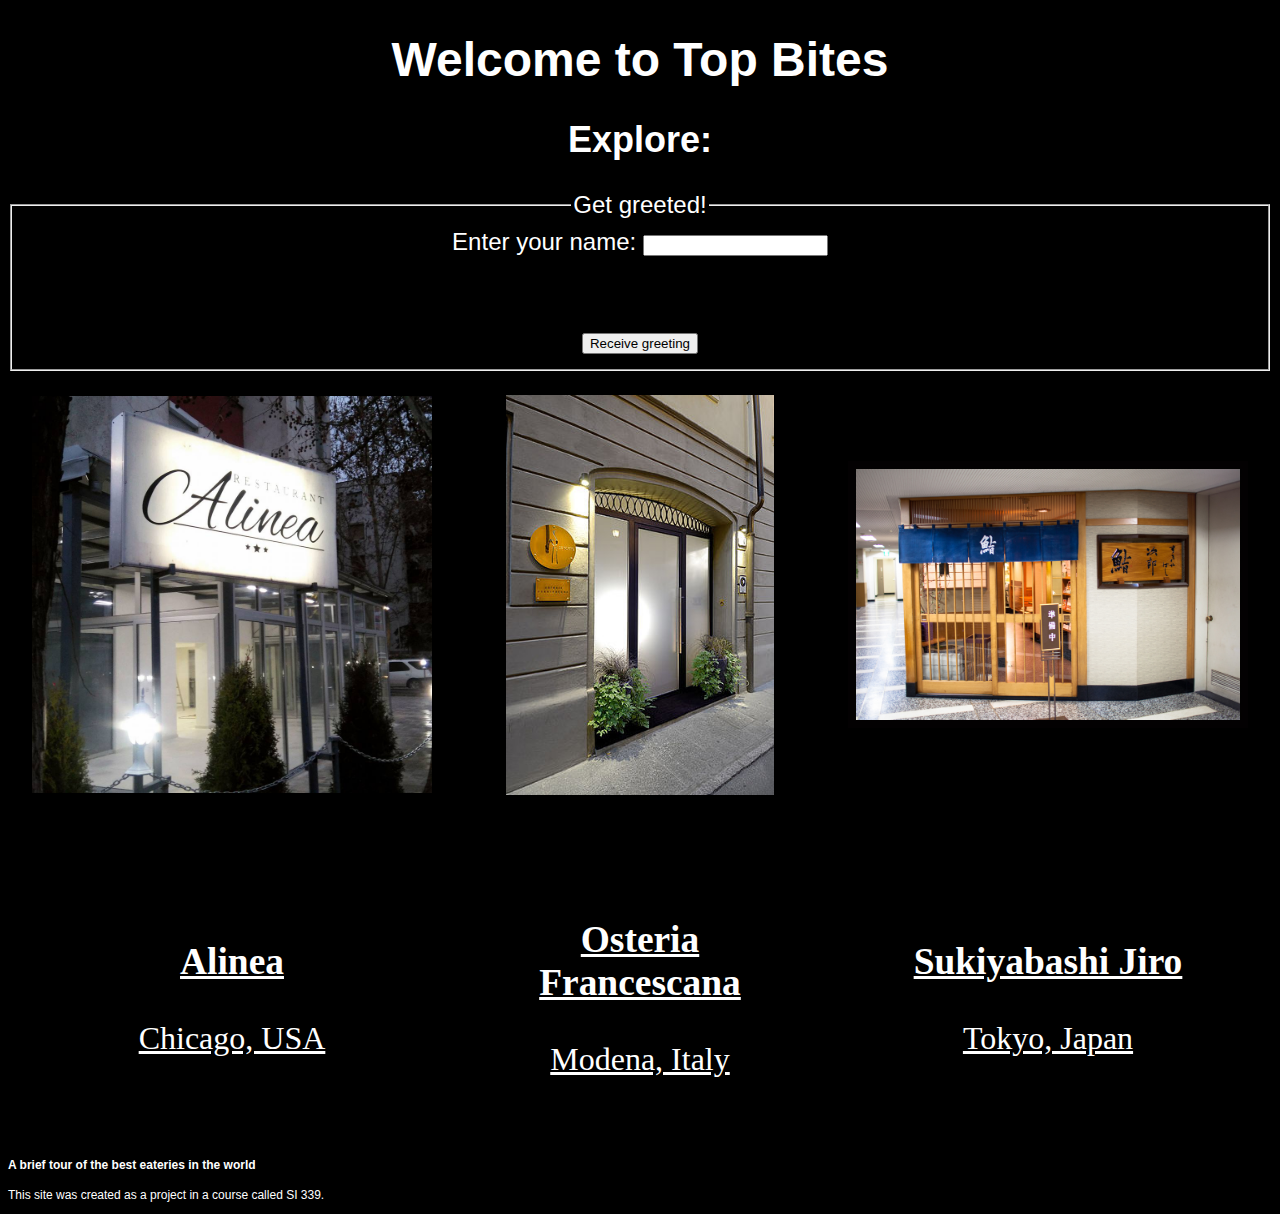
<file: index.html>
<!DOCTYPE html>
<html lang="en" dir="ltr">
  <head>
    <meta charset="utf-8">
    <title>Top Bites</title>
    <link rel="stylesheet" type="text/css" href=style.css>
    <link href='https://fonts.googleapis.com/css?family=Sofia' rel='stylesheet'>
  </head>
  <body>

    <script src="https://cdnjs.cloudflare.com/ajax/libs/jquery/2.1.3/jquery.min.js"></script>

    <a class="skip-main" href="#main" > Skip to Content </a>

  <header>
    <h1>
      Welcome to Top Bites
    </h1>
    <h2 id="main" tabindex="-1">
      Explore:
    </h2>


<!--Custom validation-->

  <div id="formCheck">
    <fieldset>
    <legend>Get greeted!</legend>
      <label for="name">Enter your name: </label>
        <input type="text" name="fullname" id="name"><br/>
        <p class="errorMsg" id="nameError">WHY WON'T YOU LET ME GREET YOU</p>
        <button onclick="checkForm()">Receive greeting</button>
    </fieldset>
  </div>

  </header>

<!--Content-->
    <nav>
      <div class="wrapper">

        <div class="nav_pic1">
          <a href="alinea.html"><img src="alinea_exterior.jpg" alt="Alinea logo"></a>
        </div>

        <div class="nav_text1" style="text-decoration: none">
          <a href="alinea.html"><h3>Alinea</h3>
          <p>Chicago, USA</p></a>
        </div>

        <div class="nav_text2" style="text-decoration: none">
          <a href="osteria.html"><h3>Osteria Francescana</h3>
          <p>Modena, Italy</p></a>
        </div>

        <div class="nav_pic2">
          <a href="osteria.html"><img src="osteria_exterior.jpg" alt="Osteria Francescana logo"></a>
        </div>

        <div class="nav_pic3">
          <a href="sukiyabashi.html"><img src="sukiyabashi_exterior.jpg" alt="Sukiyabashi Jiro logo"></a>
        </div>

        <div class="nav_text3" style="text-decoration: none">
          <a href="sukiyabashi.html"><h3>Sukiyabashi Jiro</h3>
          <p>Tokyo, Japan</p></a>
        </div>

      </div>
    </nav>
    <main>
    <h4 class="footnote">
       A brief tour of the best eateries in the world
    </h4>
  </main>
  <footer>
    <p class="footnote"> This site was created as a project in a course called SI 339.</p>
  </footer>

  <script>

  // Form validation
  function checkForm(){
    if ($('#name').val() === '') {
      event.preventDefault();
      $('#nameError').css('visibility', 'visible');
    }
    else {
      $('#nameError').css('visibility', 'hidden');
      alert("Welcome " + document.getElementById('name').value + "!");
    }
  }

  </script>

  </body>
</html>
</file>
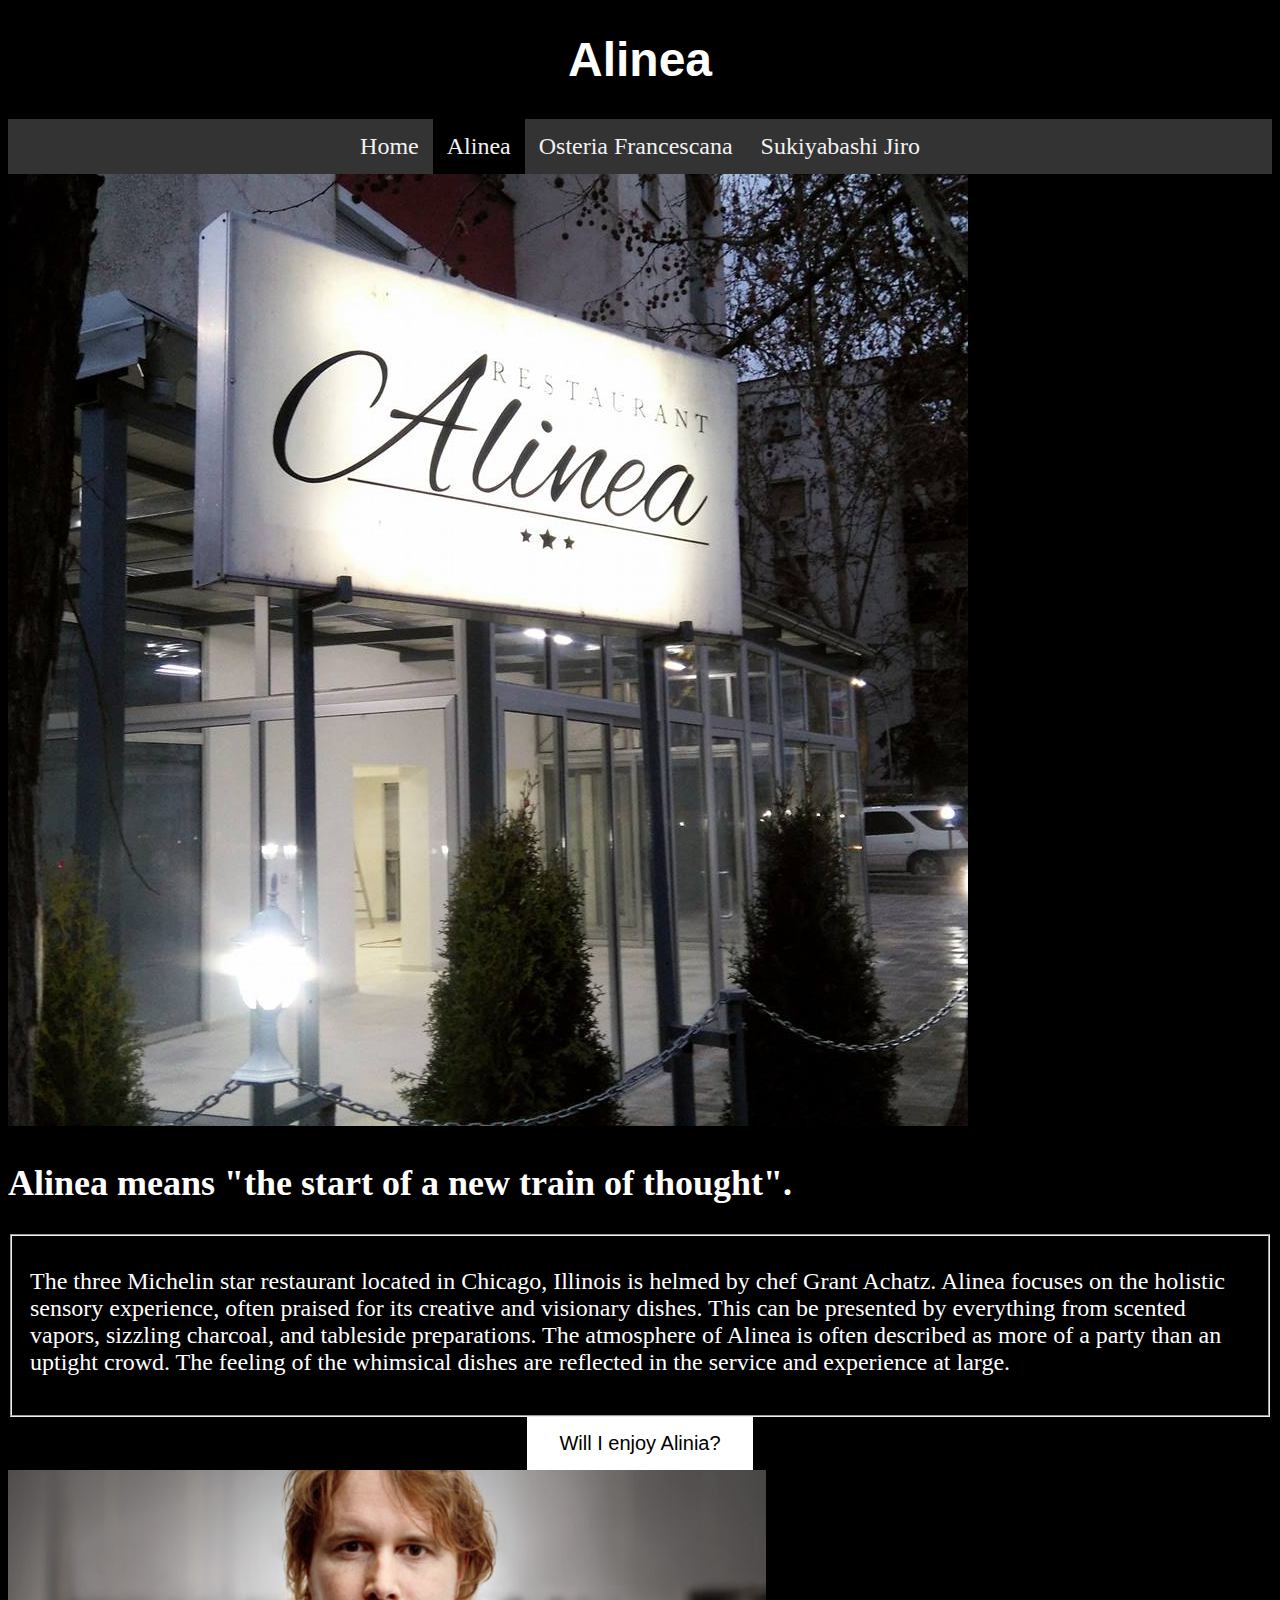
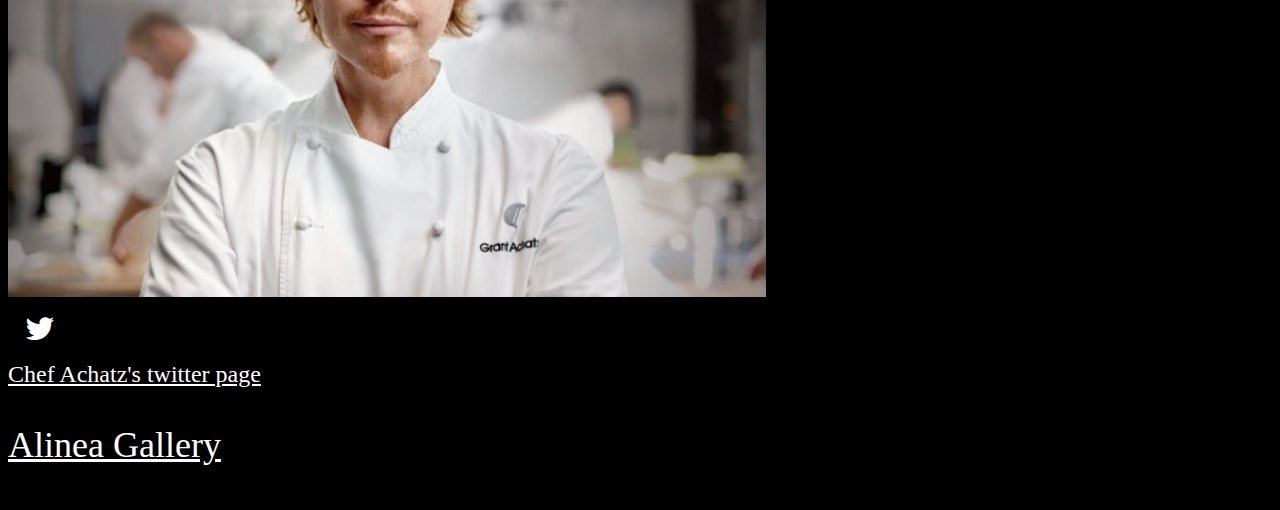
<file: alinea.html>
<!DOCTYPE html>
<html lang="en" dir="ltr">
  <head>
    <meta charset="utf-8">
    <title>Alinea</title>
    <link rel="stylesheet" type="text/css" href=style.css>
    <link rel="stylesheet" href="https://cdnjs.cloudflare.com/ajax/libs/font-awesome/4.7.0/css/font-awesome.min.css">
    <link href='https://fonts.googleapis.com/css?family=Sofia' rel='stylesheet'>
  </head>

  <body>

    <a class="skip-main" href="#main" > Skip to Content </a>

  <header>

    <h1 id="main" tabindex="-1"> Alinea </h1>

  </header>

  <nav>
    <div id="navbar">
      <a href="index.html">Home</a>
      <a href="alinea.html" id="currentLink">Alinea</a>
      <a href="osteria.html">Osteria Francescana</a>
      <a href="sukiyabashi.html">Sukiyabashi Jiro</a>
    </div>
  </nav>
<main>

  <img src="alinea_exterior.jpg" alt="The view from outside">

  <h2>Alinea means "the start of a new train of thought".</h2>
  <fieldset>
    <p>The three Michelin star restaurant located in Chicago, Illinois is helmed by chef Grant Achatz. Alinea focuses on the holistic sensory experience, often praised for its creative and visionary dishes. This can be presented by everything from scented vapors, sizzling charcoal, and tableside preparations. The atmosphere of Alinea is often described as more of a party than an uptight crowd. The feeling of the whimsical dishes are reflected in the service and experience at large.</p>
  </fieldset>

<div id='alineaContent'>
  <!--Modal-->

  <button id="myBtn">Will I enjoy Alinia?</button>
  <div id="myModal" class="modal">

    <!-- Modal content -->
    <div class="modal-content">
      <div class="modal-header">
        <span class="close">&times;</span>
        <h2>You certainly will!</h2>
      </div>
      <p style="color:black">Was there ever any doubt?</p>
    </div>
  </div>
</div>

<div id='achatz'>
  <img src="alinea_achatz.jpg" alt="Chef Grant Achatz, the mind behind Alinea" style="width:60%">

  <span class="fa-stack fa-lg" style="color:black">
    <i class="fa fa-circle fa-stack-2x"></i>
    <i class="fa fa-twitter fa-stack-1x fa-inverse"></i>
  </span>

  <a href="https://twitter.com/Gachatz"> Chef Achatz's twitter page</a>

  <div class="gallery_link">
    <a href="gallery.html"><p>Alinea Gallery</p></a>
  </div>
</div>
</main>
<script>

// Modal
var modal = document.getElementById('myModal');
var btn = document.getElementById("myBtn");
var span = document.getElementsByClassName("close")[0];

btn.onclick = function() {
  modal.style.display = "block";
}

span.onclick = function() {
  modal.style.display = "none";
};

document.addEventListener('keyup', function(e) {
    if (e.keyCode == 27) {
        modal.style.display = "none";
    }
});

window.onclick = function(event) {
  if (event.target == modal) {
    modal.style.display = "none";
  }
}

//Sticky Nav
window.onscroll = function() {myFunction()};

var navbar = document.getElementById("navbar");

var sticky = navbar.offsetTop;

function myFunction() {
  if (window.pageYOffset >= sticky) {
    navbar.classList.add("sticky")
  } else {
    navbar.classList.remove("sticky");
  }
}
</script>
  </body>
</html>
</file>
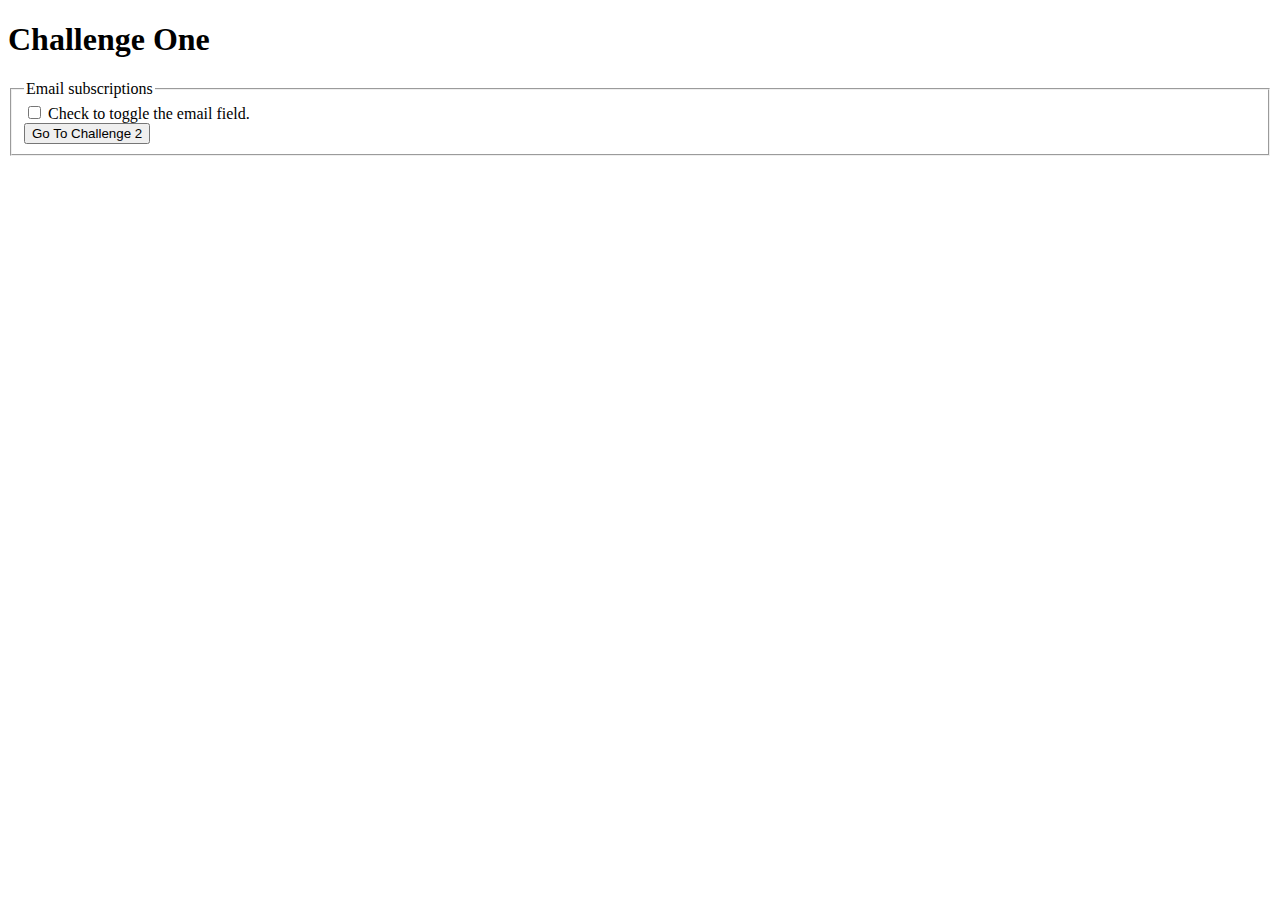
<file: challenge1.html>
<!DOCTYPE html>
<html lang="en">
  <head>
    <title>JavaScript Challenges</title>
<!-- Step 1: Add some plain old CSS style so that the "emailfield" paragraph isn't displayed when the page first loads.  You can use the CSS 'display' property. Test to make sure this works.

Step 2: Create a new function called toggleEmail() that simply displays an message to the console, e.g. console.log("Yep, my function is being called");

Step 3: Add an event so that when the checkbox is clicked your function is called and test that it works!

Step 4: Display the email fields
Now add code so that our function actually does something useful! Using JavaScript, make the emailfield paragraph appear when the checkbox is clicked.  You will probably want to change the display property.

Step 4: Enable toggling.
When you test your form at the moment, you'll notice that you can click on the checkbox and the email field displays, but when you un-check the checkbox the extra paragraph doesn't hide itself again!  Use the "checked" property to test whether a checkbox was checked.  Then use an if statement to toggle the emailfield appear and disappear as appropriate.
-->


    <style>
      #emailField {
        display: none;
      }
    </style>

    <script src="https://ajax.googleapis.com/ajax/libs/jquery/3.3.1/jquery.min.js"></script>

    <script>

	    function toggleEmail() {
        $('#emailField').toggle();
      }

    </script>
  </head>
  <body>
    <h1>Challenge One</h1>
    <!-- UPDATE THE ACTION -->
    <form action="challenge2.html">
      <fieldset>
        <legend>Email subscriptions</legend>
        <div id="check">
          <label>
            <input type="checkbox" name="subscribe" id="subscribe" onchange="toggleEmail()">
            Check to toggle the email field.
          </label>
        </div>

        <div id="emailField">
          <label>
            Email Address:
            <input type="text" name="email" id="email">
          </label>
        </div>

        <input type = "submit" value = "Go To Challenge 2">
      </fieldset>
    </form>
  </body>
</html>
</file>
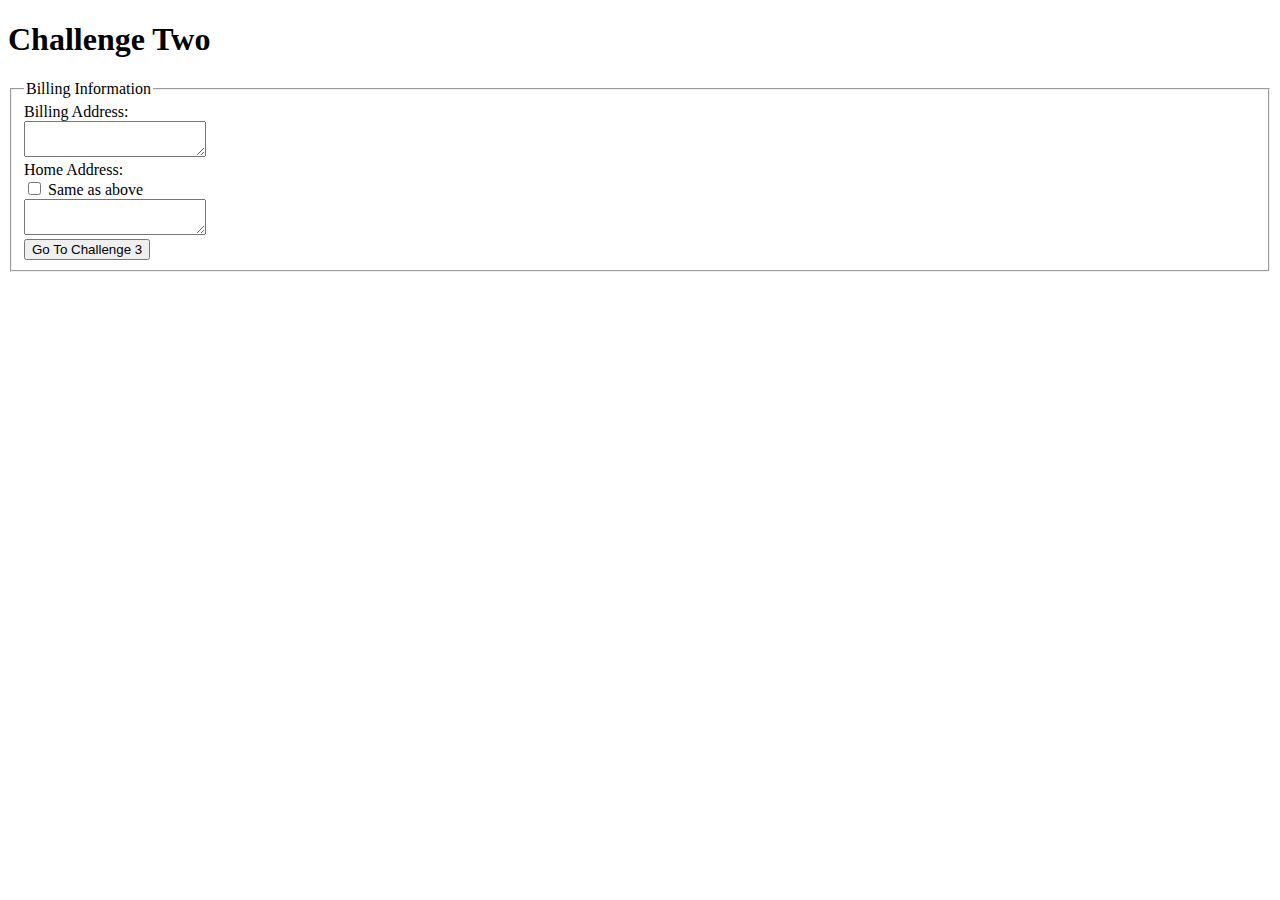
<file: challenge2.html>
<!DOCTYPE html>
<html lang="en">
<head>
<!--
Step 1: Add a JavaScript function to your page called setHomeAddress() that simply logs a message,e.g. console.log("Yep, my function is being called");  Add an event so that when the checkbox is clicked your function is called and test that it works!

Step 2: Get the Postal Address
Before you can copy the address, we need to know how to read it using JavaScript.  Use the .value property of the textarea. It contains the text typed into a form field. In your setHomeAddress() function, write a line of code to display the Postal Address textarea's value in the console. W3Schools Textarea value page has a useful example close to what you'll write.

Step 3: Set the value for the Home Address
Now that you know how to find the value of any element in our document, the trick is to set our "home" address value equal to the "billing" Address.

To get started, hardcode the homeaddress to something. document.getElementById("home").value = "Hi there"; or
document.querySelector("#home").value = "Hi there";
Test and see if it works! You should find that when you click on your checkbox, the home address is set to the text "Hi there".
Now see if you can modify the above line so that instead of placing "Hi there" in the box, it puts the value of the billing address field.

Step 4: Disable the Home Address field
When the home address is set to the billing address you shouldn't be able to update it.  Use the W3Schools page about the HTML DOM TextArea object and see if you can find a property that will allow us to disable the textarea.

Try setting this property for your "homeaddress" element in your setHomeAddress() function. Make sure you test it out!

Step 5: Toggling the Home Address
Now when you test your form, you'll notice that when you un-check your checkbox, the home address field isn't enabled.
Add an if-else statement to your setHomeAddress() function so that when the checkbox is un-checked the Home address field is reset to empty and enabled again.-->
	<meta charset="UTF-8">
	<title>Challenge Two</title>

	<script src="https://ajax.googleapis.com/ajax/libs/jquery/3.3.1/jquery.min.js"></script>

    <script>
    function setHomeAddress(){
      if ($('#useBilling').is(':checked')) {

          $('#home').attr('disabled','disabled');
          $('#home').val($('#bill').val());
      }
      else {
          $('#home').removeAttr('disabled');
          $('#home').val('');
      }
     }
    </script>
</head>
<body>
    <h1>Challenge Two</h1>
    <!-- UPDATE THE ACTION -->
    <form action="challenge3.html">
      <fieldset>
        <legend>Billing Information</legend>
        <div>
          <label for ="billing">Billing Address:</label><br>
          <textarea name="billAdd" id="bill"></textarea>
        </div>

        <div>
          <label for ="home">Home Address:</label><br>
          <input type="checkbox" name="useBilling" onclick = "setHomeAddress()" id="useBilling"> Same as above <br>
        <textarea name="homeAdd" id="home"></textarea>
        </div>
        <input type = "submit" value = "Go To Challenge 3">
      </fieldset>
      </form>
</body>
</html>
</file>
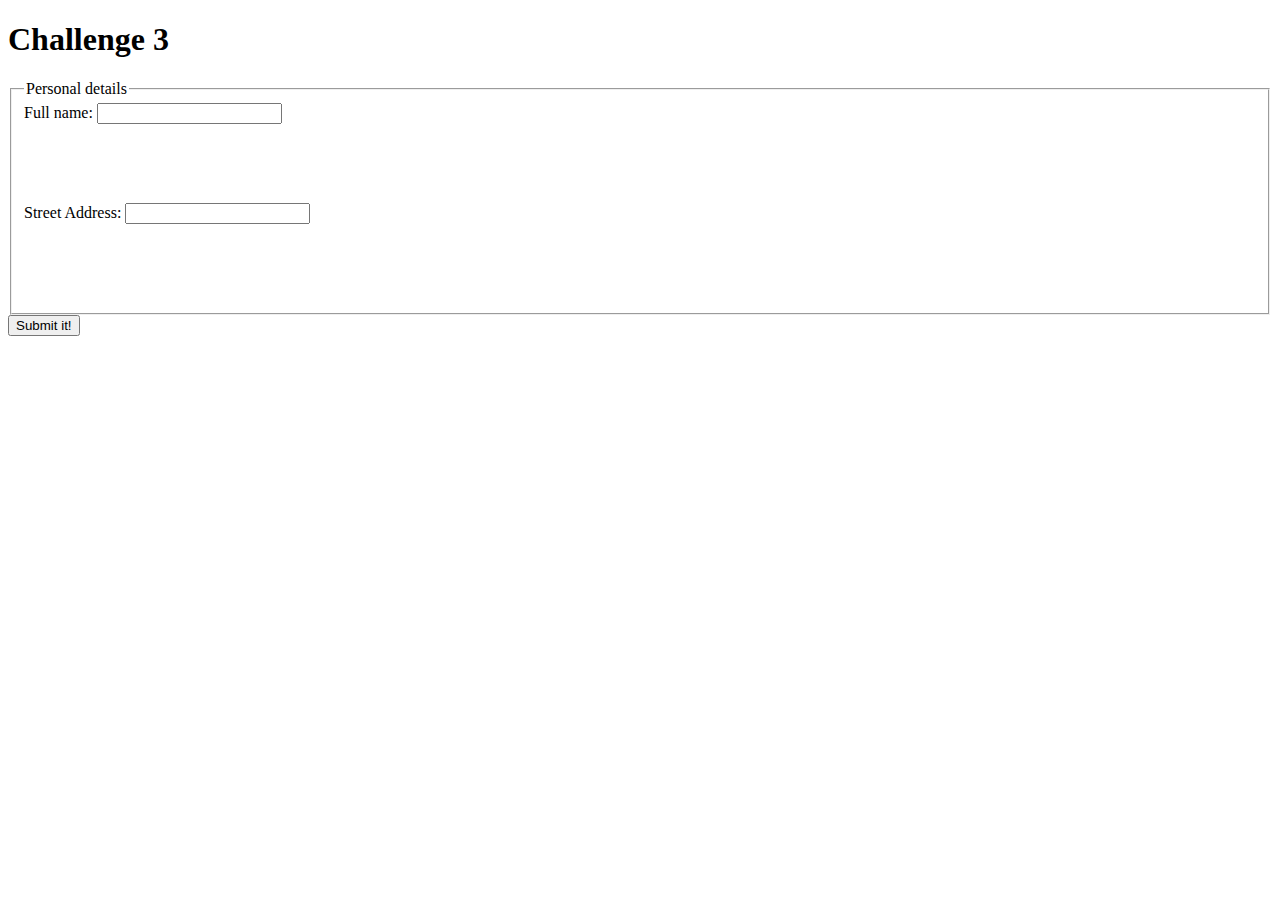
<file: challenge3.html>
<!DOCTYPE html>
<html lang="en">
<head>
  <meta charset="UTF-8">
  <link href='https://fonts.googleapis.com/css?family=Sofia' rel='stylesheet'>
  <title>Challenge 3</title>
    <style>

    #nameError {
      font-family: 'Sofia';
      font-size: 22px;
      color:red;
      visibility: hidden; }

    #addressError {
      font-family: 'Sofia';
      font-size: 22px;
      color:red;
      visibility: hidden; }

    </style>

    <script src="https://ajax.googleapis.com/ajax/libs/jquery/3.3.1/jquery.min.js"></script>

    <script>
    function checkForm(){
      if ($('#name').val() === '') {
        event.preventDefault();
        $('#nameError').css('visibility', 'visible');
      }
      else {
        $('#nameError').css('visibility', 'hidden');
      }

      if ($('#addr').val() === '') {
        event.preventDefault();
        $('#addressError').css('visibility', 'visible');
      }
      else {
        $('#addressError').css('visibility', 'hidden');
      }
    }
    </script>
</head>
<body>
    <h1>Challenge 3</h1>
  <form action ="challenge4.html" onsubmit="return checkForm();">
        <fieldset>
        <legend>Personal details</legend>
          <label for="name">Full name: </label>
            <input type="text" name="fullname" id="name"><br/>
            <p class="errorMsg" id="nameError">Please enter your name above!</p>

          <label for ="streetaddr"></label>
            Street Address:
            <input type="text" name="addr" id="addr">
            <p class="errorMsg" id="addressError">Please enter your street address!</p>
        </fieldset>
        <input type="submit" value="Submit it!">
    </form>
</body>
</html>
</file>
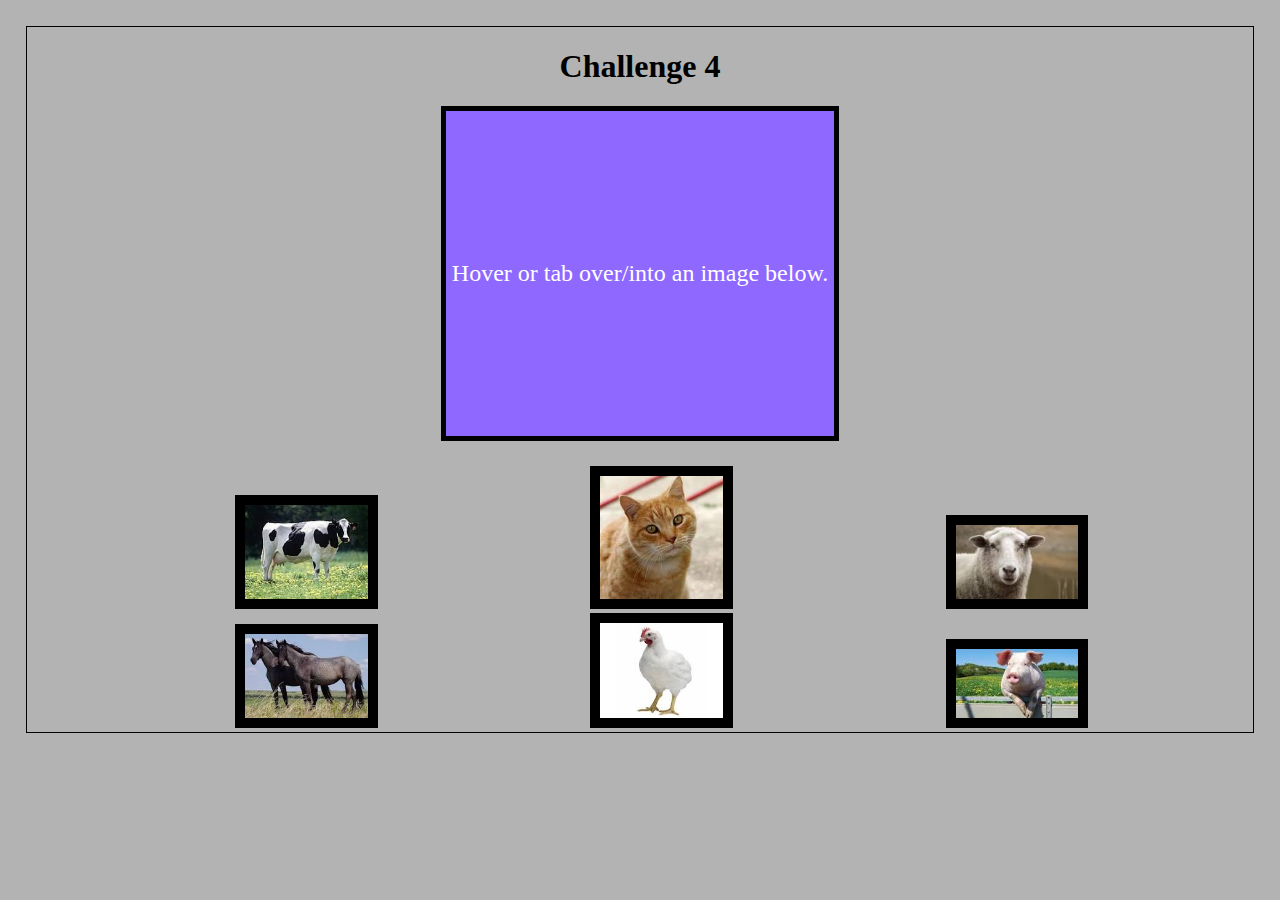
<file: challenge4.html>
<!DOCTYPE html>
<html lang="en">
<head>
    <meta charset="UTF-8">
    <title>Challenge 4</title>
    <style>
    body{
        margin: 2%;
        border: 1px solid black;
        background-color: #b3b3b3;
    }
    #image{
        line-height:325px;
        width: 388px;
        height: 325px;
        border:5px solid black;
        margin:0 auto;
        background-repeat: no-repeat;
        color:#FFFFFF;
        text-align: center;
        background-color: #8e68ff;
        background-size: 100%;
        margin-bottom:25px;
        font-size:150%;
    }
    .preview{
        width:10%;
        margin-left:17%;
        border: 10px solid black;
    }
    img{
        width:95%;
    }
    h1{
        text-align: center;
    }
    </style>

    <script src="https://ajax.googleapis.com/ajax/libs/jquery/3.3.1/jquery.min.js"></script>

    <script>
    function hoverImage(x) {
        if (x === 1) {
            $('#image').css('background-image', 'url(' + $("#img1").attr("src") + ')');
            $('#image').text($('#img1').attr("alt"));
        }
        if (x === 2) {
            $('#image').css('background-image', 'url(' + $("#img2").attr("src") + ')');
            $('#image').text($('#img2').attr("alt"));
        }
        if (x === 3) {
            $('#image').css('background-image', 'url(' + $("#img3").attr("src") + ')');
            $('#image').text($('#img3').attr("alt"));
        }
        if (x === 4) {
            $('#image').css('background-image', 'url(' + $("#img4").attr("src") + ')');
            $('#image').text($('#img4').attr("alt"));
        }
        if (x === 5) {
            $('#image').css('background-image', 'url(' + $("#img5").attr("src") + ')');
            $('#image').text($('#img5').attr("alt"));
        }
        if (x === 6) {
            $('#image').css('background-image', 'url(' + $("#img6").attr("src") + ')');
            $('#image').text($('#img6').attr("alt"));
        }
    }

    // function hoverImage2() {
    //   $('#image').css('background-image', 'url(' + $("#img2").attr("src") + ')');
    //   $('#image').text($('#img2').attr("alt"));
    // }
    //
    // function hoverImage3() {
    //   $('#image').css('background-image', 'url(' + $("#img3").attr("src") + ')');
    //   $('#image').text($('#img3').attr("alt"));
    // }
    //
    // function hoverImage4() {
    //   $('#image').css('background-image', 'url(' + $("#img4").attr("src") + ')');
    //   $('#image').text($('#img4').attr("alt"));
    // }
    //
    // function hoverImage5() {
    //   $('#image').css('background-image', 'url(' + $("#img5").attr("src") + ')');
    //   $('#image').text($('#img5').attr("alt"));
    // }
    //
    // function hoverImage6() {
    //   $('#image').css('background-image', 'url(' + $("#img6").attr("src") + ')');
    //   $('#image').text($('#img6').attr("alt"));
    // }
    //
    function offImage() {
        $('#image').removeAttr('style');
        $('#image').text("Hover or tab over/into an image below.");
    }
    </script>
</head>

<body>
    <h1>Challenge 4</h1>
        <div id = "image">
            Hover or tab over/into an image below.
        </div>

        <!-- Your code goes in the img tag below.  Make sure to react to "hovering" and "tabbing": -->
        <img class = "preview"
            alt = "Moo I'm a cow"
            src = "cow.jfif"
            id = "img1"
            tabindex="1"
            onmouseover = "hoverImage(1)"
            onmouseout="offImage()"
            onfocus="hoverImage(1)">

        <!-- Your code goes in the img tag below.  Make sure to react to "hovering" and "tabbing": -->
        <img class = "preview"
            alt = "Meow I'm a cat"
            src = "cat.jfif"
            id = "img2"
            tabindex="2"
            onmouseover = "hoverImage(2)"
            onmouseout = "offImage()"
            onfocus="hoverImage(2)">

        <!-- Your code goes in the img tag below.  Make sure to react to "hovering" and "tabbing": -->
        <img class = "preview"
            src = "sheep.jfif"
            id = "img3"
            alt = "Baa I'm a sheep"
            tabindex="3"
            onmouseover = "hoverImage(3)"
            onmouseout = "offImage()"
            onfocus="hoverImage(3)">

        <img class = "preview"
            src = "horse.jfif"
            id = "img4"
            alt = "Neeigh I'm a horse"
            tabindex="4"
            onmouseover = "hoverImage(4)"
            onmouseout = "offImage()"
            onfocus="hoverImage(4)">

        <img class = "preview"
            src = "chicken.jfif"
            id = "img5"
            alt = "Cluck I'm a chicken"
            tabindex="5"
            onmouseover = "hoverImage(5)"
            onmouseout = "offImage()"
            onfocus="hoverImage(5)">

        <img class = "preview"
            src = "pig.jfif"
            id = "img6"
            alt = "Oink I'm a pig"
            tabindex="6"
            onmouseover = "hoverImage(6)"
            onmouseout = "offImage()"
            onfocus="hoverImage(6)">
</body>
</html>
</file>
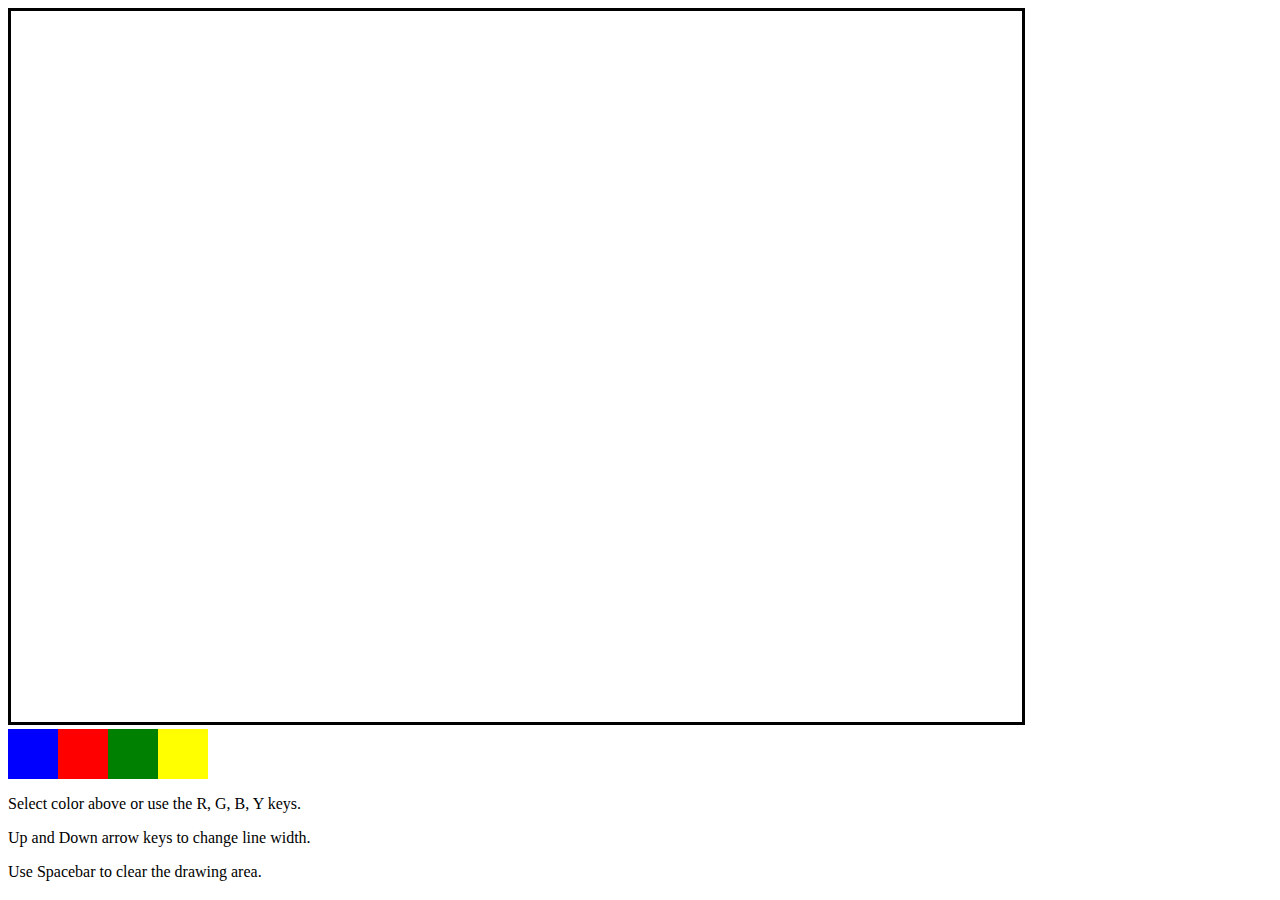
<file: drawing.html>
<!DOCTYPE html>
<html lang="en" dir="ltr">
  <head>
    <meta charset="utf-8">
    <title>Drawing Assignment</title>
    <style>
    #canvas{
      height: 80%;
      width: 80%;
      border: 3px solid black;
    }
    .colorPicker{
      display: flex;
      flex-direction: row;
    }
    #blue{
      width: 50px;
      height: 50px;
      background: blue;
    }
    #red{
      width: 50px;
      height: 50px;
      background: red;
    }
    #green{
      width: 50px;
      height: 50px;
      background: green;
    }
    #yellow{
      width: 50px;
      height: 50px;
      background: yellow;
    }
    </style>

    <script src="https://ajax.googleapis.com/ajax/libs/jquery/3.3.1/jquery.min.js"></script>


    <script>
      window.addEventListener("load", () => {
        const canvas = document.querySelector('#canvas');
        const context = canvas.getContext("2d")

        context.canvas.height = window.innerHeight * 0.8;
        context.canvas.width = window.innerWidth * 0.8;

        var colors = document.querySelectorAll('.colorPicker div');
        let drawing = false;
        var x = "red";
        var y = 5;

        $(document).keydown(function(e) {
          if (e.which == 66) {
            x = "blue";
          }
          else if (e.which == 71) {
            x = "green";
          }
          else if (e.which == 82) {
            x = "red";
          }
          else if (e.which == 89) {
            x = "yellow";
          }
          else if (e.which == 38) {
            y += 1;
          }
          else if (e.which == 40) {
            if (y > 0) {
              y -= 1;
            }
          }
          else if (e.which == 32) {
            context.clearRect(0, 0, canvas.width, canvas.height);
          }
        })

        function colorChoose(e) {
          var src = e.srcElement;
          var color = $(src).attr("id");
          x = color;
        }

        function startDrawing(e) {
          drawing = true;
          letsDraw(e);
          console.log("PLEASE")
        }
        function stopDrawing() {
          drawing = false;
          context.beginPath();
        }
        function letsDraw(e) {
          if (!drawing) return;
          context.lineWidth = y;
          context.lineCap = 'round';
          context.lineTo(e.clientX, e.clientY);
          context.strokeStyle = x;
          context.stroke();
          context.beginPath();
          context.moveTo(e.clientX, e.clientY);
        }

        function touchDraw(e) {
          e.preventDefault();
          e.stopPropagation();
          var touch = e.touches[0];
          var mouseEvent = new MouseEvent("mousemove", {
            clientX: touch.clientX,
            clientY: touch.clientY
          });
          canvas.dispatchEvent(mouseEvent);
        }

        $(window).on("orientationchange", function(e) {
          context.clearRect(0, 0, canvas.width, canvas.height);
        });

        canvas.addEventListener('touchstart', startDrawing, false);
        canvas.addEventListener('touchend', stopDrawing, false);
        canvas.addEventListener("touchmove", touchDraw, false);
        canvas.addEventListener('mousedown', startDrawing);
        canvas.addEventListener('mouseup', stopDrawing);
        canvas.addEventListener('mousemove', letsDraw);

        for (var i = 0; i < colors.length; i++) {
          colors[i].addEventListener('click', colorChoose, false);
        }
      })

    </script>
  </head>

  <body>
    <div id="draw">
      <canvas id="canvas"></canvas>
    </div>
    <div class="colorPicker">
      <div id="blue"></div>
      <div id="red"></div>
      <div id="green"></div>
      <div id="yellow"></div>
    </div>
    <p> Select color above or use the R, G, B, Y keys.</p></b>
    <p> Up and Down arrow keys to change line width.</p></b>
    <p> Use Spacebar to clear the drawing area.</p>
  </body>
</html>
</file>
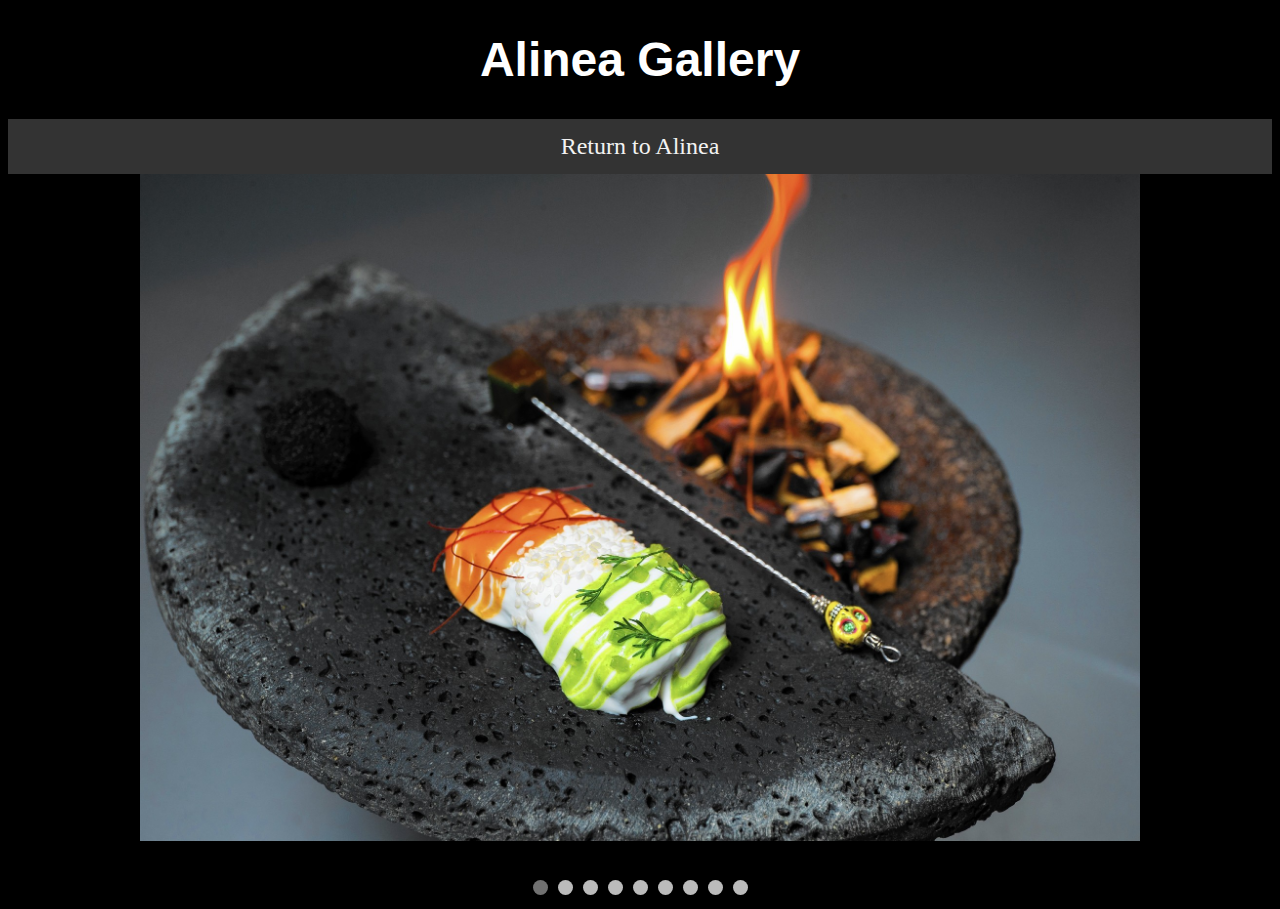
<file: gallery.html>
<!DOCTYPE html>
<html lang="en" dir="ltr">
  <head>
    <meta charset="utf-8">
    <title>Alinea Gallery</title>
    <link rel="stylesheet" type="text/css" href=style.css>
    <link rel="stylesheet" type="text/css" href=gallery.css>
    <link href='https://fonts.googleapis.com/css?family=Sofia' rel='stylesheet'>

  </head>

  <header>
    <h1>Alinea Gallery</h1>
  </header>

  <!-- <nav>
    <ul>
      <li><a href="index.html">Home</a></li>
      <li><a href="alinea.html">Alinea</a></li>
      <li><a href="osteria.html">Osteria Francescana</a></li>
      <li><a href="sukiyabashi.html">Sukiyabashi Jiro</a></li>
    </ul>
  </nav> -->
  <nav>
    <div id="navbar">
      <a href="alinea.html">Return to Alinea</a>
    </div>
  </nav>

<body>
<main>

  <!--Image Carousel-->
    <div class="slideshow-container">

    <div class="mySlides fade">
      <!-- <div class="numbertext">1 / 9</div> -->
      <img src="alinea_dish1.jpg" style="width:100%" alt="A dish from Alinea">
      <!-- <div class="text">A dish from Alinea</div> -->
    </div>

    <div class="mySlides fade">
      <!-- <div class="numbertext">2 / 9</div> -->
      <img src="alinea_dish2.jpg" style="width:100%" alt="Chef Achatz's famous balloons">
      <!-- <div class="text">Chef Achatz's famous balloons</div> -->
    </div>

    <div class="mySlides fade">
      <!-- <div class="numbertext">3 / 9</div> -->
      <img src="alinea_dish3.jpg" style="width:100%" alt="A spread at Alinea">
      <!-- <div class="text">A spread at Alinea</div> -->
    </div>

    <div class="mySlides fade">
      <!-- <div class="numbertext">4 / 9</div> -->
      <img src="alinea_dish4.jpg" style="width:100%" alt="Another spread at Alinea">
      <!-- <div class="text">Another spread at Alinea</div> -->
    </div>

    <div class="mySlides fade">
      <!-- <div class="numbertext">5 / 9</div> -->
      <img src="alinea_dish5.jpg" style="width:100%" alt="An Alinea entree">
      <!-- <div class="text">An Alinea entree</div> -->
    </div>

    <div class="mySlides fade">
      <!-- <div class="numbertext">6 / 9</div> -->
      <img src="alinea_dish6.jpg" style="width:100%" alt="Scallop agedashi tofu">
      <!-- <div class="text">Scallop agedashi tofu</div> -->
    </div>

    <div class="mySlides fade">
      <!-- <div class="numbertext">7 / 9</div> -->
      <img src="alinea_dish7.jpg" style="width:100%" alt="Lobster, earl grey, curry, grapefruit">
      <!-- <div class="text">Lobster, earl grey, curry, grapefruit</div> -->
    </div>

    <div class="mySlides fade">
      <!-- <div class="numbertext">8 / 9</div> -->
      <img src="alinea_dish8.jpg" style="width:100%" alt="Pistachio, mascarpone, strawberry, black walnut">
      <!-- <div class="text">Pistachio, mascarpone, strawberry, black walnut</div> -->
    </div>

    <div class="mySlides fade">
      <!-- <div class="numbertext">9 / 9</div> -->
      <img src="alinea_interior.jpg" style="width:100%" alt="The view from inside">
      <!-- <div class="text">The view from inside</div> -->
    </div>

    </div>
    <br>

    <div style="text-align:center">
      <span class="dot"></span>
      <span class="dot"></span>
      <span class="dot"></span>
      <span class="dot"></span>
      <span class="dot"></span>
      <span class="dot"></span>
      <span class="dot"></span>
      <span class="dot"></span>
      <span class="dot"></span>
    </div>

    <script>
    var slideIndex = 0;
    showSlides();

    function showSlides() {
      var i;
      var slides = document.getElementsByClassName("mySlides");
      var dots = document.getElementsByClassName("dot");
      for (i = 0; i < slides.length; i++) {
        slides[i].style.display = "none";
      }
      slideIndex++;
      if (slideIndex > slides.length) {slideIndex = 1}
      for (i = 0; i < dots.length; i++) {
        dots[i].className = dots[i].className.replace(" active", "");
      }
      slides[slideIndex-1].style.display = "block";
      dots[slideIndex-1].className += " active";
      setTimeout(showSlides, 2000); // Change image every 2 seconds
    }
    </script>
</main>
  </body>
</html>
</file>
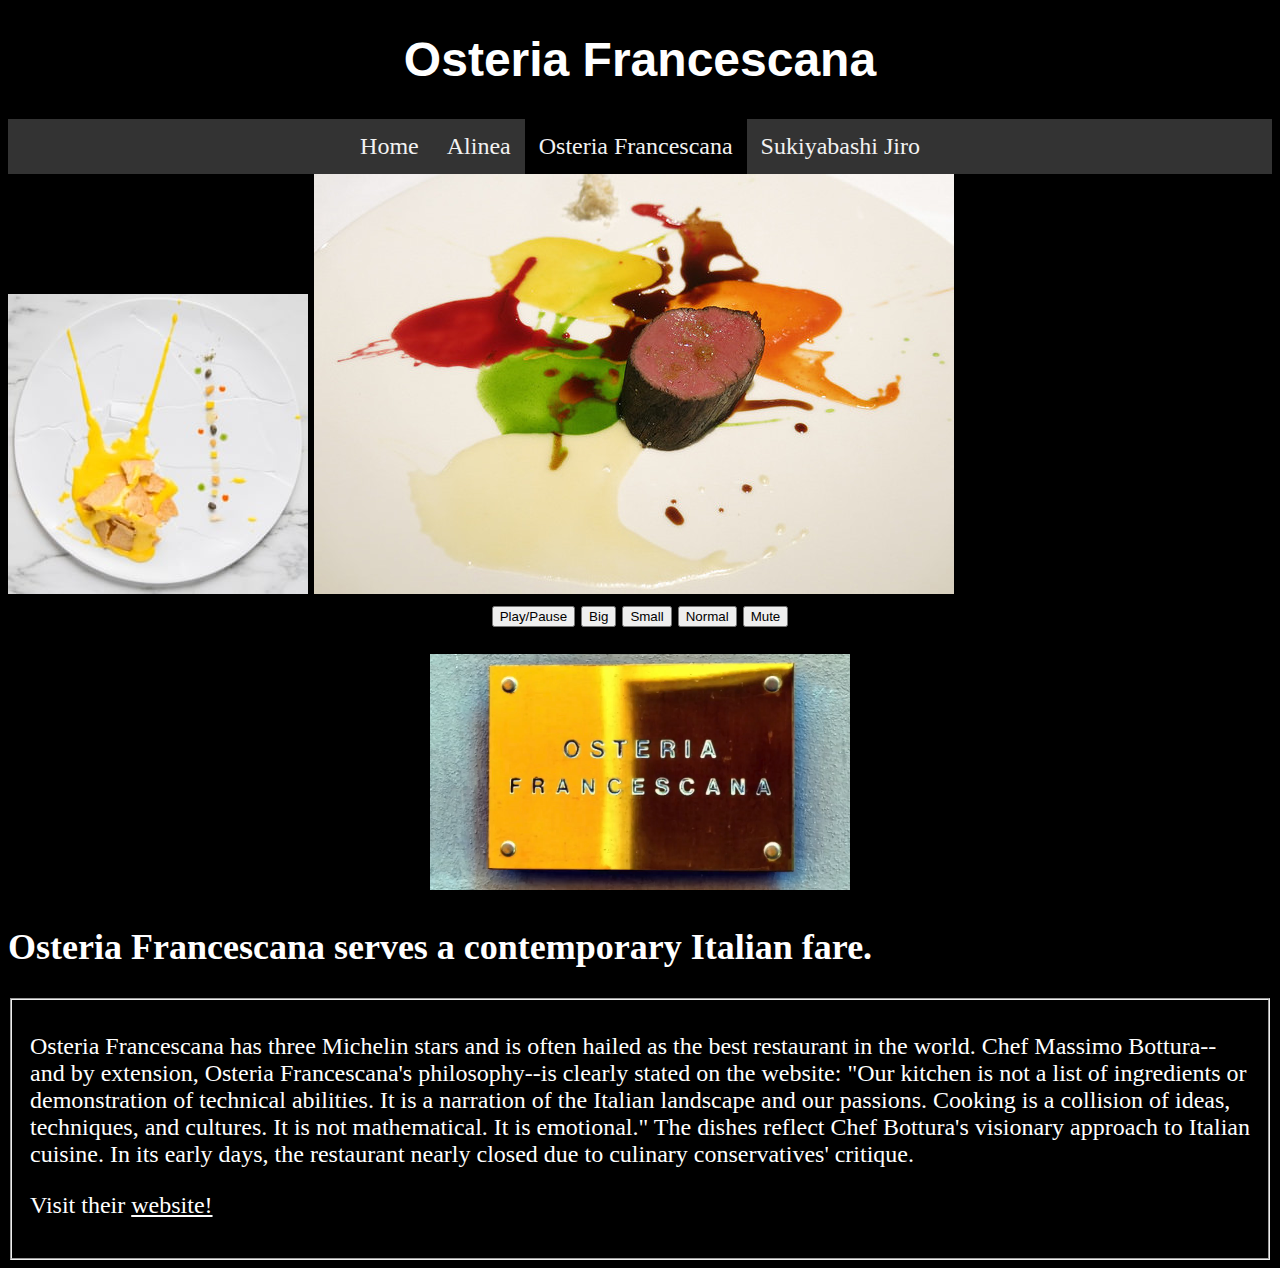
<file: osteria.html>
<!DOCTYPE html>
<html lang="en" dir="ltr">
  <head>
    <meta charset="utf-8">
    <title>Osteria Francescana</title>
    <link rel="stylesheet" type="text/css" href=style.css>
    <link href='https://fonts.googleapis.com/css?family=Sofia' rel='stylesheet'>
  </head>

  <body>

    <a class="skip-main" href="#main" > Skip to Content </a>

  <header>

    <h1 id="main" tabindex="-1"> Osteria Francescana </h1>

  </header>

<nav>
  <div id="navbar">
    <a href="index.html">Home</a>
    <a href="alinea.html">Alinea</a>
    <a href="osteria.html" id="currentLink">Osteria Francescana</a>
    <a href="sukiyabashi.html">Sukiyabashi Jiro</a>
  </div>
</nav>

<main>
<div>
  <img src="osteria_dish1.jpg" alt="A dish from Osteria Francescana">
  <img src="osteria_dish2.jpg" alt="A colorful dish from Osteria Francescana">
  <div style="text-align:center">
  <button onclick="playPause()">Play/Pause</button>
  <button onclick="makeBig()">Big</button>
  <button onclick="makeSmall()">Small</button>
  <button onclick="makeNormal()">Normal</button>
  <button onclick="volumeOff()">Mute</button>
  <br><br>
  <video id="video1" width="420">
    <source src="osteria_video.mp4" type="video/mp4">
    Your browser does not support HTML5 video.
    <track src="captions_en.vtt" kind="captions" srclang="en" label="english_captions">
    <track src="audio_desc_en.vtt" kind="descriptions" srclang="en" label="english_descriptions">
  </video>
  </div>
</div>

  <h2>Osteria Francescana serves a contemporary Italian fare.</h2>

  <fieldset>
    <p>Osteria Francescana has three Michelin stars and is often hailed as the best restaurant in the world. Chef Massimo Bottura--and by extension, Osteria Francescana's philosophy--is clearly stated on the website: "Our kitchen is not a list of ingredients or demonstration of technical abilities. It is a narration of the Italian landscape and our passions. Cooking is a collision of ideas, techniques, and cultures. It is not mathematical. It is emotional." The dishes reflect Chef Bottura's visionary approach to Italian cuisine. In its early days, the restaurant nearly closed due to culinary conservatives' critique.</p>
    <p>Visit their <a href=https://www.osteriafrancescana.it/>website!</a></p>
  </fieldset>
</main>
<script>

//HTML5 Video
var myVideo = document.getElementById("video1");

function playPause() {
  if (myVideo.paused)
    myVideo.play();
  else
    myVideo.pause();
}

function makeBig() {
    myVideo.width = 560;
}

function makeSmall() {
    myVideo.width = 320;
}

function makeNormal() {
    myVideo.width = 420;
}

function volumeOff() {
  if(myVideo.muted){
    myVideo.muted = false;
  } else {
    myVideo.muted = true;
  }
}

//Sticky Nav

window.onscroll = function() {myFunction()};

var navbar = document.getElementById("navbar");

var sticky = navbar.offsetTop;

function myFunction() {
  if (window.pageYOffset >= sticky) {
    navbar.classList.add("sticky")
  } else {
    navbar.classList.remove("sticky");
  }
}
</script>
  </body>
</html>
</file>
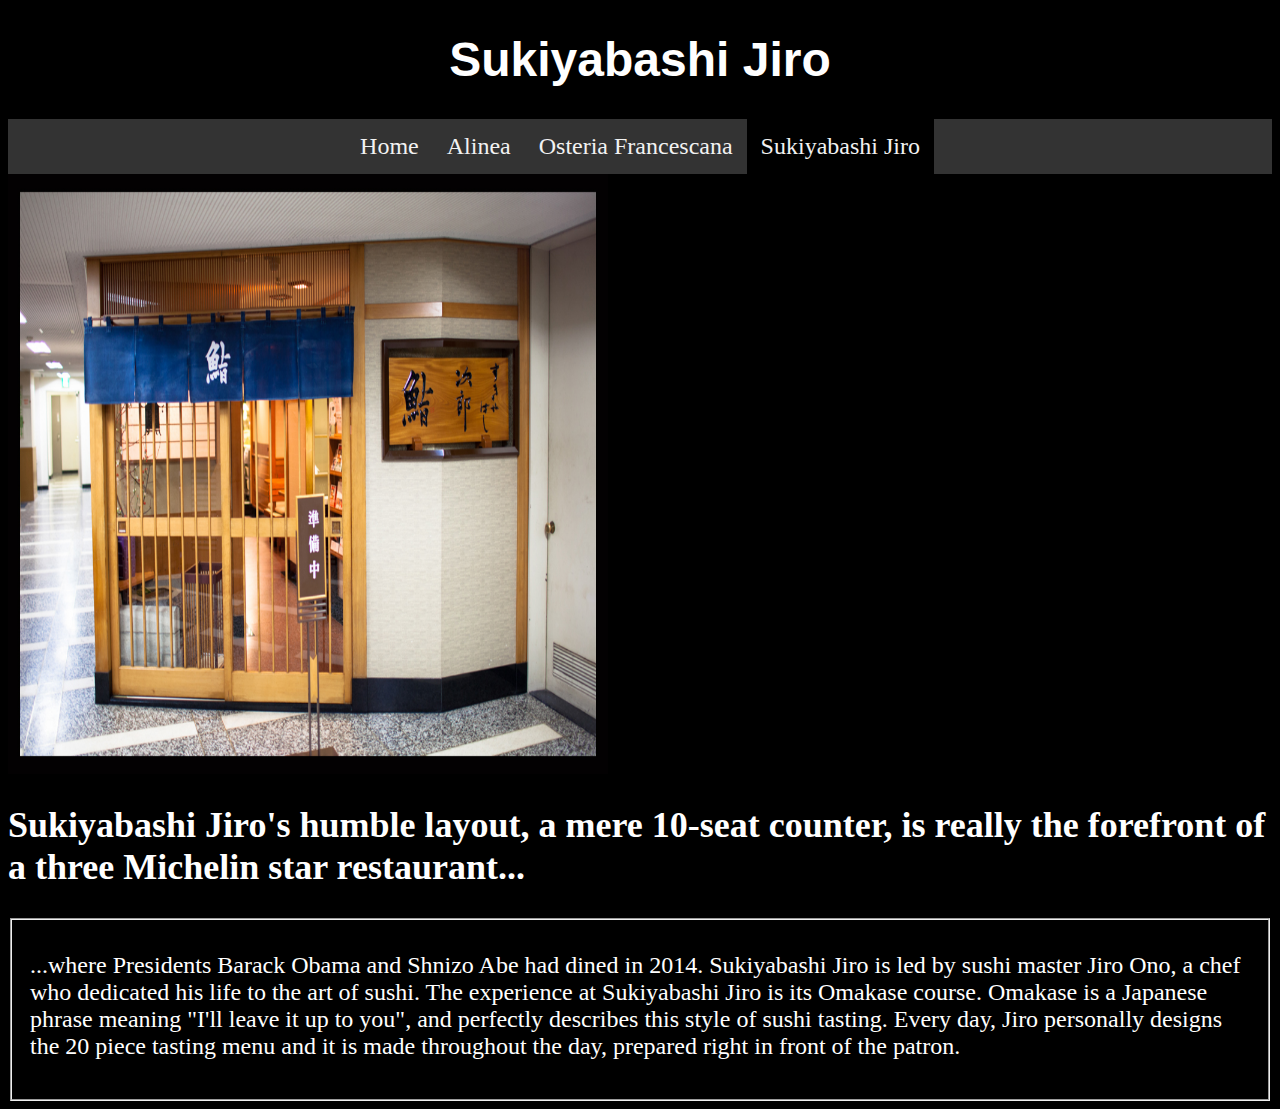
<file: sukiyabashi.html>
<!DOCTYPE html>
<html lang="en" dir="ltr">
  <head>
    <meta charset="utf-8">
    <title>Sukiyabashi Jiro</title>
    <link rel="stylesheet" type="text/css" href=style.css>
    <link rel="stylesheet" type="text/css" href=sukiyabashi.css>
    <link href='https://fonts.googleapis.com/css?family=Sofia' rel='stylesheet'>
  </head>

  <body>

    <a class="skip-main" href="#main" > Skip to Content </a>

  <header>

    <h1 id="main" tabindex="-1"> Sukiyabashi Jiro </h1>

  </header>

<nav>
  <div id="navbar">
    <a href="index.html">Home</a>
    <a href="alinea.html">Alinea</a>
    <a href="osteria.html">Osteria Francescana</a>
    <a href="sukiyabashi.html" id="currentLink">Sukiyabashi Jiro</a>
  </div>
</nav>

<main>

  <div class="flip-card" tabindex="0">
  <div class="flip-card-inner">
    <div class="flip-card-front">
      <img src="sukiyabashi_exterior.jpg" alt="The humble exterior of Sukiyabashi Jiro" style="width:600px;height:600px;">
    </div>
    <div class="flip-card-back">
      <h2>The Sukiyabashi Jiro Interior</h2>
      <p>Sukiyabashi Jiro isn't about glitz and glam.</p>
    </div>
  </div>
  </div>

  <h2>Sukiyabashi Jiro's humble layout, a mere 10-seat counter, is really the forefront of a three Michelin star restaurant...</h2>

  <fieldset>
    <p>...where Presidents Barack Obama and Shnizo Abe had dined in 2014. Sukiyabashi Jiro is led by sushi master Jiro Ono, a chef who dedicated his life to the art of sushi. The experience at Sukiyabashi Jiro is its Omakase course. Omakase is a Japanese phrase meaning "I'll leave it up to you", and perfectly describes this style of sushi tasting. Every day, Jiro personally designs the 20 piece tasting menu and it is made throughout the day, prepared right in front of the patron.</p>
  </fieldset>
</main>
<script>
//Sticky Nav
// When the user scrolls the page, execute myFunction
window.onscroll = function() {myFunction()};

// Get the navbar
var navbar = document.getElementById("navbar");

// Get the offset position of the navbar
var sticky = navbar.offsetTop;

// Add the sticky class to the navbar when you reach its scroll position. Remove "sticky" when you leave the scroll position
function myFunction() {
  if (window.pageYOffset >= sticky) {
    navbar.classList.add("sticky")
  } else {
    navbar.classList.remove("sticky");
  }
}
</script>
  </body>
</html>
</file>
